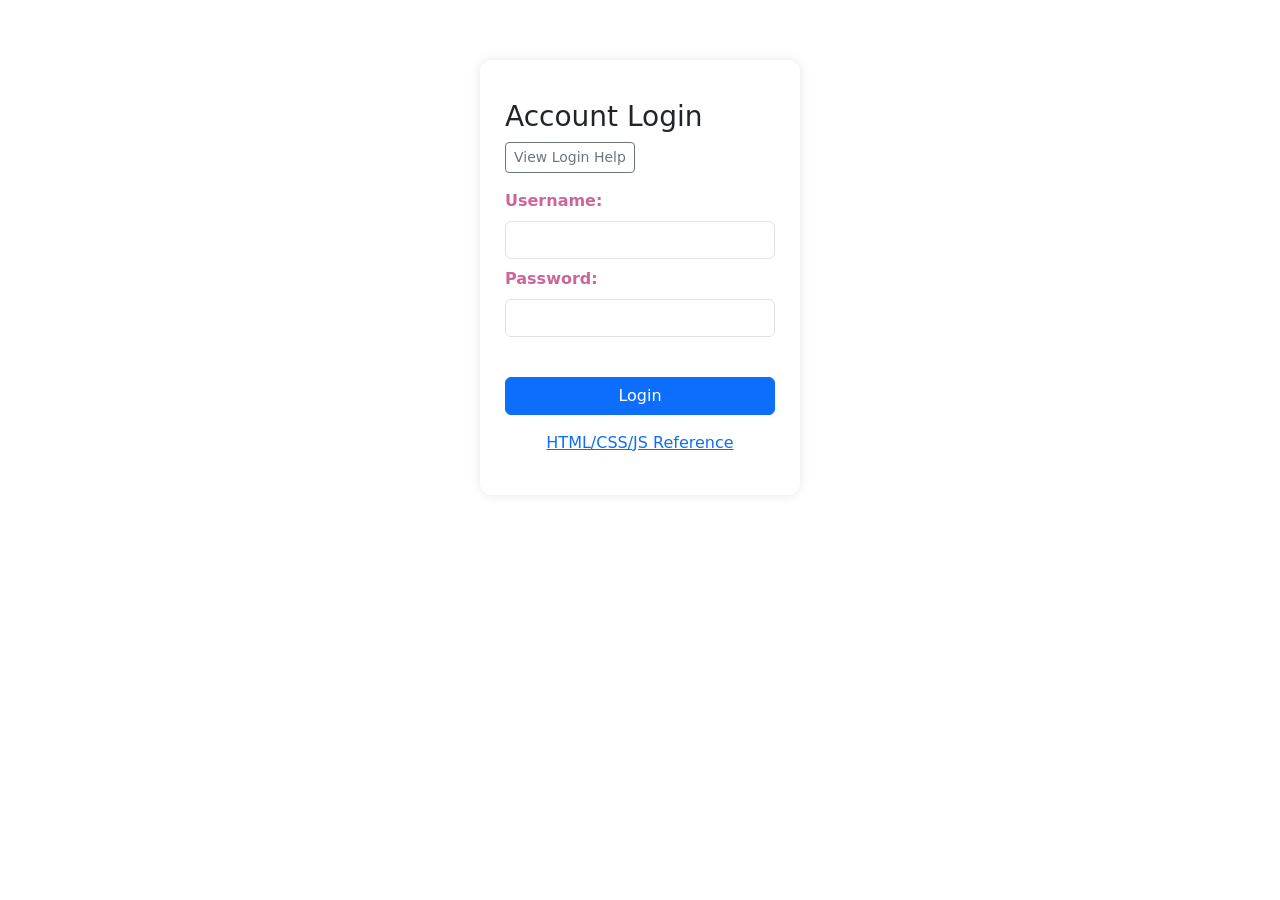
<file: index.html>
<!DOCTYPE html>
<html lang="en">
<head>
    <meta charset="UTF-8">
    <title>Q4 Seatwork 1</title>

    <link rel="stylesheet" href="style.css"> 
    <link rel="stylesheet" href="https://cdn.jsdelivr.net/npm/bootstrap@5.3.8/dist/css/bootstrap.min.css">
</head>

<body>

    <div class="login-container">
        <h3>Account Login</h3>

        <details ontoggle="alert('TEST CREDENTIALS:\\nUser: UserAdmin\\nPass: admin123')">
            <summary class="btn btn-sm btn-outline-secondary mb-3">View Login Help</summary>
        </details>

        <form>
            <label for="uname" class="form-label">Username:</label>
            <input type="text" class="form-control" id="uname">

            <label for="pwd" class="form-label mt-2">Password:</label>
            <input type="password" class="form-control" id="pwd">

            <div id="display" class="mt-3 fw-bold"></div>

            <br>
            <button type="button" id="loginBTN" class="btn btn-primary w-100" onclick="authenticate()">Login</button>
        </form>

        <a href="https://www.w3schools.com" target="_blank" class="d-block mt-3 text-center">
            HTML/CSS/JS Reference
        </a>
    </div>

    <script src="main.js"></script>

</body>
</html>
</file>
<file: style.css>
.login-container {
        background: white;
        padding: 40px 25px;
        border-radius: 12px;
        max-width: 320px;
        margin: 60px auto;
        box-shadow: 0px 0px 12px rgba(0,0,0,0.1);
    }

    label {
        font-weight: bold;
        color: #cc6699;
    }

    #feedback {
        color: #cc0066;
        font-weight: bold;
        margin-top: 10px;
    }

    body {
        background: #ffe6f2;
        font-family: Arial, sans-serif;
        margin: 0;
    }

    .sidebar {
        width: 250px;
        height: 100vh;
        position: fixed;
        top: 0;
        left: 0;
        background: #111;
        color: white;
        padding: 25px;
        display: flex;
        flex-direction: column;
        align-items: center;
    }

        .main-content {
            margin-left: 270px;
            margin-top: 20px;
        }

        .card {
            background-color: #f2f2f2;
            border-radius: 12px;
            height: 360px; 
            
        }

        .card img {
            height: 140px;
            object-fit: cover;
            border-radius: 8px;
        }


        @media (max-width: 768px) {
            .sidebar {
                position: relative;
                width: 100%;
                height: auto;
            }
            .main-content {
                margin-left: 0;
            }
        }
        .main-content .row {
            justify-content: center;
        }
</file>
